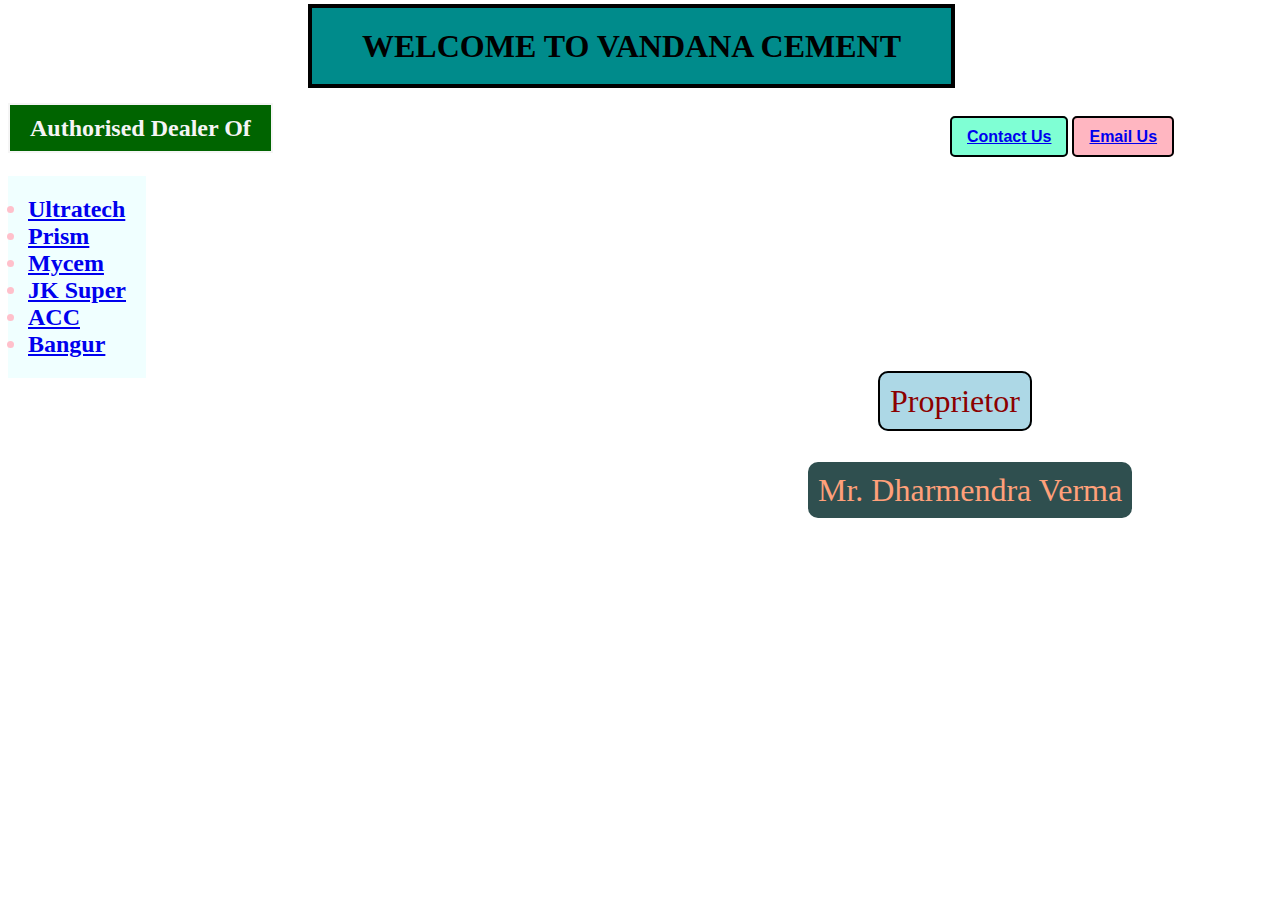
<file: index.html>
<!DOCTYPE html>
<html lang="en">

<head>
    <meta charset="UTF-8">
    <meta http-equiv="X-UA-Compatible" content="IE=edge">
    <meta name="viewport" content="width=device-width, initial-scale=1.0">
    <meta name="description" content="Vandana Cement">
    <meta name="keywords" content="Vandana Cement,Cement,Lucknow cement,dharmendra verma">
    <meta name="robots" content="INDEX,FOLLOW">
    
    <title>Vandana Cement</title>
    <link rel="stylesheet" href="vandanacement.css">

</head>

<body 
   background="https://icspolska.com/wp-content/uploads/2018/02/CONCRETE-1024x683.jpg">
    <div>
        <h1 id="mainheading">WELCOME TO VANDANA CEMENT</h1>
    </div>
    <h2>Authorised Dealer Of</h2><br>
    <ul type="disc" id="cementnames">
        <li id="u" class="cement"><a href="ultratech.html" target="_blank">Ultratech</a></li>
        <li id="p" class="cement"><a href="prism.html" target="_blank">Prism</a></li>
        <li id="m" class="cement"><a href="mycem.html" target="_blank">Mycem</a></li>
        <li id="j" class="cement"><a href="jksuper.html" target="_blank">JK Super</a></li>
        <li id="a" class="cement"><a href="acc.html" target="_blank">ACC</a></li>
        <li id="b" class="cement"><a href="bangur.html" target="_blank">Bangur</a></li>
    </ul>
    <a id="contactus" href="contactus.html"  target="_blank">Contact Us</a>
    <a id="emailus" href="email.html" target="_blank">Email Us</a>
    <p id="prop"> Proprietor </p><br>
    <p id="name">Mr. Dharmendra Verma</p>

</body>

</html>
</file>
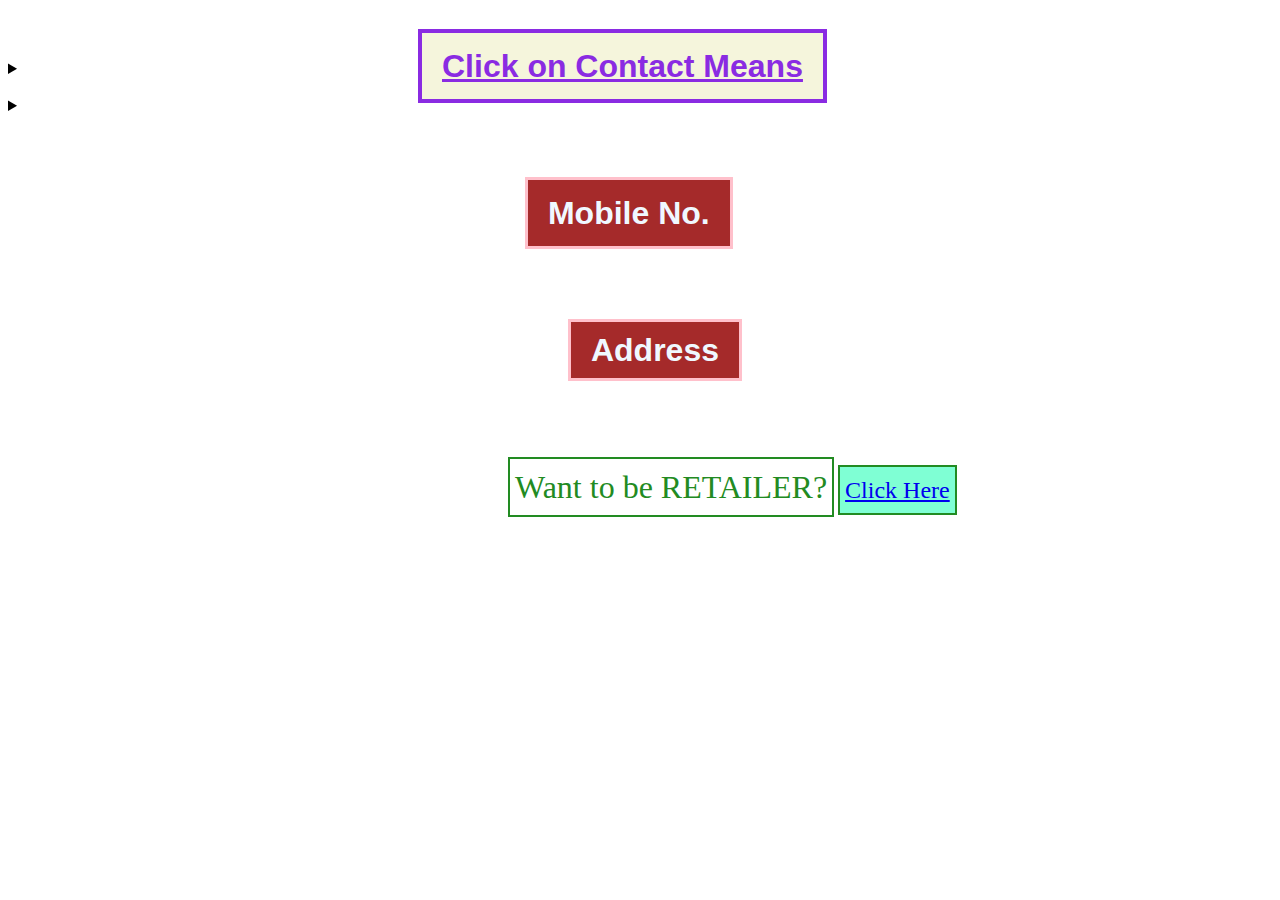
<file: contactus.html>
<!DOCTYPE html>
<html lang="en">
<head>
    <meta charset="UTF-8">
    <meta http-equiv="X-UA-Compatible" content="IE=edge">
    <meta name="viewport" content="width=device-width, initial-scale=1.0">
    <title>contact vandana cement</title>
    <link rel="stylesheet" href="contactus.css">
</head>
<body background="https://th.bing.com/th/id/OIP.UUv4w9o84keC5MPyGWhjLAAAAA?pid=ImgDet&rs=1S">
    <p id="q">Click on Contact Means</p>
   <details><summary> <p id="mn"> Mobile No.</p></summary>
    <p id="mnn" >7398761186</p></details>
    <details><summary><h1 id="ad"> Address</h1></summary>
    <h2 id="add"> B-140 Rajeev Nagar Kalyanpur Lucknow</h2></details>
    <div id="r"> Want to be RETAILER?</div>
    <div id="c"><a href="form.html">Click Here</a></div>
</body></html>
</file>
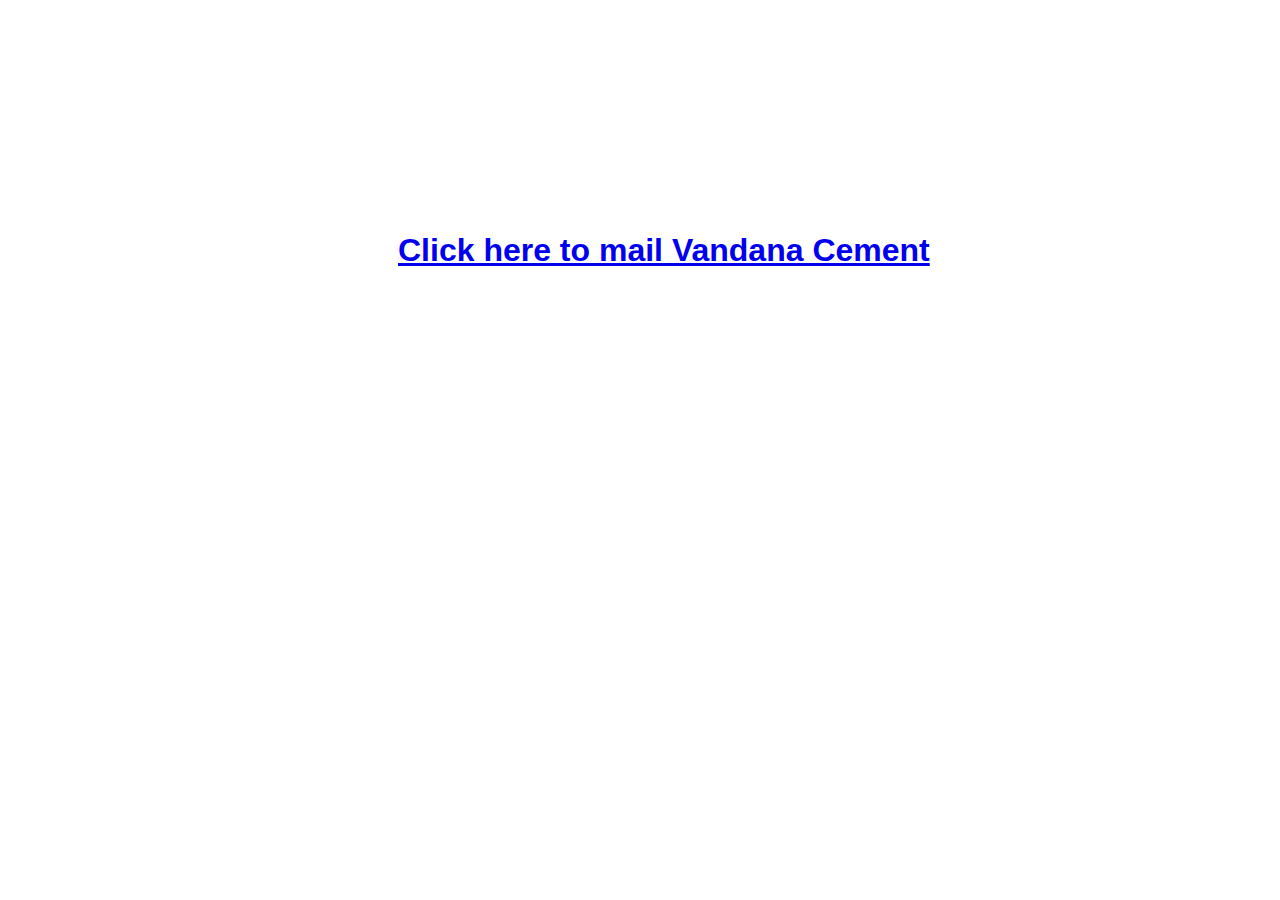
<file: email.html>
<!DOCTYPE html>
<html lang="en">
<head>
    <meta charset="UTF-8">
    <meta http-equiv="X-UA-Compatible" content="IE=edge">
    <meta name="viewport" content="width=device-width, initial-scale=1.0">
    <title>email vandana cement</title>
</head>
<style>@media  only screen and (min-width:1000px) {
#em{font-family: 'Lucida Sans', 'Lucida Sans Regular', 'Lucida Grande', 'Lucida Sans Unicode', Geneva, Verdana, sans-serif; font-size: xx-large; font-weight: bold;position: relative;top:200px;left:390px;}}
@media  only screen and (max-width:600px) {#em{font-family: 'Lucida Sans', 'Lucida Sans Regular', 'Lucida Grande', 'Lucida Sans Unicode', Geneva, Verdana, sans-serif; font-size: xx-large; font-weight: bold;position: relative;top:200px;left:60px;}}
</style>
<body background="https://th.bing.com/th/id/OIP.4jJigGkaJC7HP98TXvTEBAHaFN?pid=ImgDet&rs=1">
    
<p id="em"><a href="mailto:vandanacement123@rediffmail.com"> Click here to mail Vandana Cement</a></p>

    
</body>
</html>
</file>
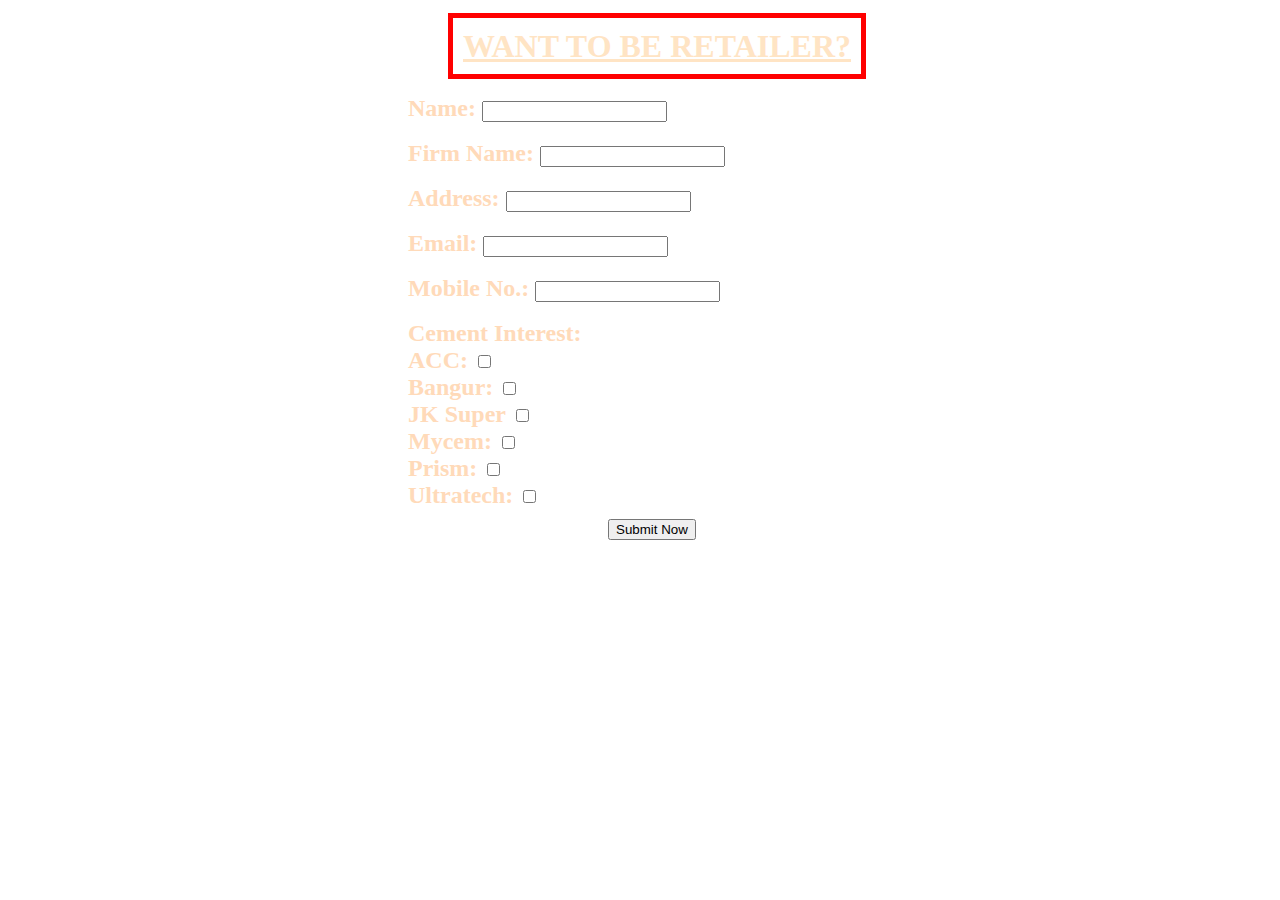
<file: form.html>
<!DOCTYPE html>
<html lang="en">
<head>
    <meta charset="UTF-8">
    <meta name="viewport" content="width=device-width, initial-scale=1.0">
    <title>Want To be Retailer?</title>
</head>
<style>@media  only screen and (min-width:1000px){
#q {
    font-size: xx-large;
    text-decoration: underline;
    font-weight: bolder;
    border: 5px red solid;
    background-color: ;
    font-family: Georgia, 'Times New Roman', Times, serif;
    text-align: center;
    display: inline;
    color: bisque;
    padding: 10px 10px;
    position: relative;
    left: 440px;
    top: 20px;
}

.fillup {
    font-size: x-large;
    font-weight: 900;
    color: peachpuff;
    position: relative;
    left: 400px;
    top: 50px;
}

#h {
    position: relative;
    left: 500px;
    top: 70px;
    color: orangered;
    font-family: 'Times New Roman', Times, serif;
    font-weight: 900;
    font-size: x-large;
}

#sn {
    position: relative;
    left: 600px;
    top: 60px;
}}
@media  only screen and (max-width:600px){
#q {
    font-size:larger;
    text-decoration: underline;
    font-weight: bolder;
    border: 3px red solid;
    background-color: ;
    font-family: Georgia, 'Times New Roman', Times, serif;
    text-align: center;
    display: inline;
    color: bisque;
    padding: 10px 10px;
    position: relative;
    left:10px;
    top: 20px;
}

.fillup {
    font-size: large;
    font-weight: 900;
    color: peachpuff;
    position: relative;
    left: 20px;
    top: 50px;
}

#sn {
    position: relative;
    left: 110px;
    top: 60px;
}}
</style>
<script>
    function submitForm(event) {
        event.preventDefault(); 
        alert("Form submitted successfully!");

        
    }
</script>

<body background="https://cdn.wallpapersafari.com/54/86/cU6JWo.jpg">
    <div id="q"> WANT TO BE RETAILER?</div>
    <form id="myForm" method="POST">
        <div class="fillup">
            Name: <input type="text" name="your" required>
        </div><br>
        <div class="fillup">
            Firm Name: <input type="text" name="firm" required>
        </div><br>
        <div class="fillup">
            Address: <input type="text" name="add">
        </div><br>
        <div class="fillup">
            Email: <input type="email" name="em">
        </div><br>
        <div class="fillup">
            Mobile No.: <input type="number" name="mn" required>
        </div><br>
        <div class="fillup"> Cement Interest:<br>
            <label for="acc">ACC:</label>
            <input type="checkbox" id="acc" name="CEMENTINTEREST[]" value="Option 1"><br>

            <label for="bangur">Bangur:</label>
            <input type="checkbox" id="bangur" name="CEMENTINTEREST[]" value="Option 2"><br>

            <label for="jk super">JK Super</label>
            <input type="checkbox" id="jk super" name="CEMENTINTEREST[]" value="Option 3"><br>

            <label for="mycem">Mycem:</label>
            <input type="checkbox" id="mycem" name="CEMENTINTEREST[]" value="Option 4"><br>

            <label for="prism">Prism:</label>
            <input type="checkbox" id="prism" name="CEMENTINTEREST[]" value="Option 5"><br>

            <label for="ultratech">Ultratech:</label>
            <input type="checkbox" id="ultratech" name="CEMENTINTEREST[]" value="Option 6"><br>
        </div>

        <div id="sn">
            <input type="submit" value="Submit Now" name="send" onclick="submitForm(event)">
        </div>
    </form>
</body>

</html>
</file>
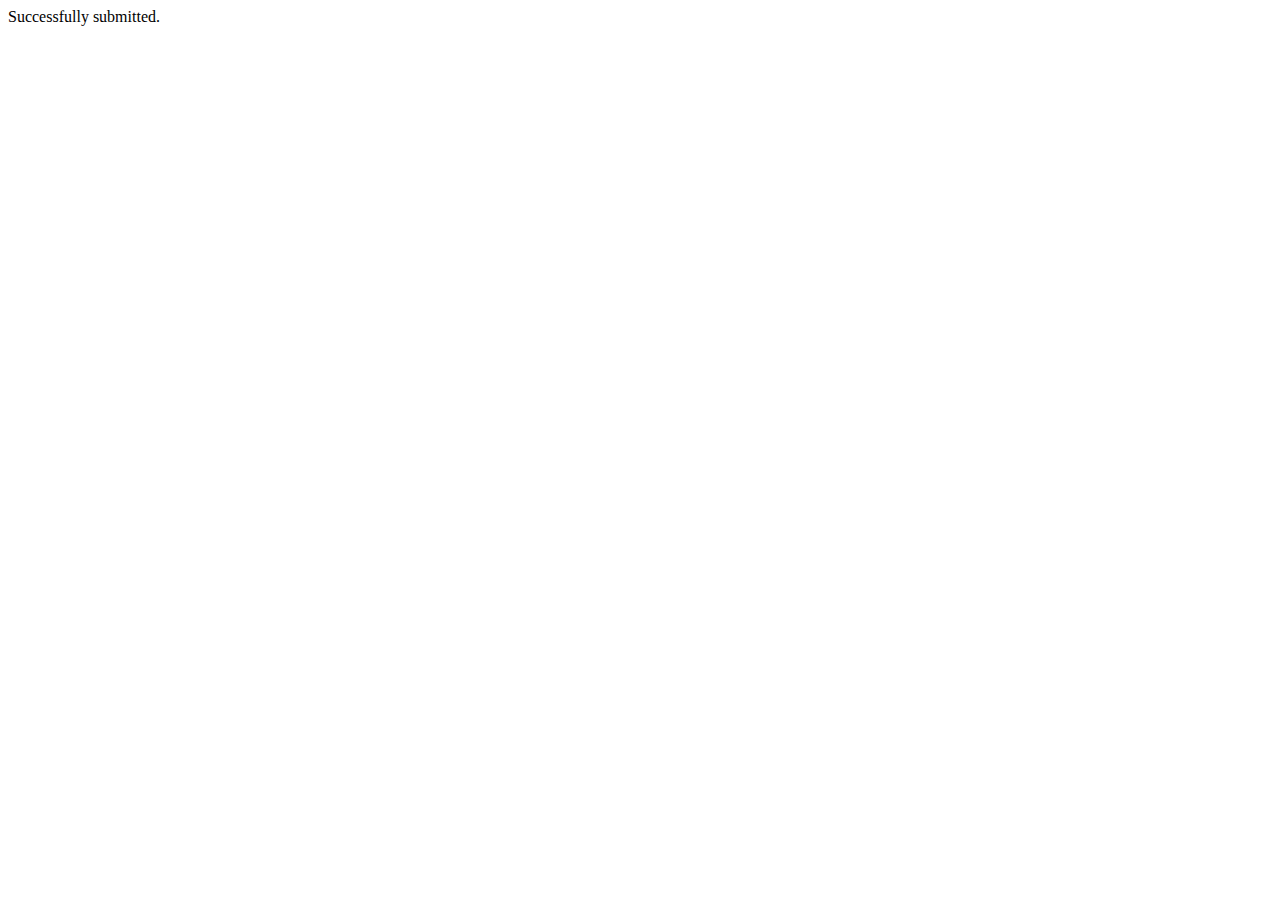
<file: success.html>
<!DOCTYPE html>
<html lang="en">
<head>
    <meta charset="UTF-8">
    <meta name="viewport" content="width=device-width, initial-scale=1.0">
    <title>Thanks</title>
</head>
<body>
   
    <div> Successfully submitted.</div>
</body>
</html>
</file>
<file: vandanacement.css>
@media  only screen and (min-width:1000px) {
   

h1{display:inline;color:black;
    font-family: 'Roboto Slab', serif;
font-size:xx-large;
font-weight:bold;
border: 4px solid black;
padding:20px 50px 20px 50px;
text-align:center; background-color:darkcyan;position: relative;left:300px;top:20px;}
h2{color:whitesmoke; background-color: darkgreen; display:inline;position: relative;top:70px;padding:10px 20px;border: 2px solid whitesmoke;}
#cementnames{position: relative;top:80px;font-family:Georgia, 'Times New Roman', Times, serif;color:pink;font-size: x-large;font-weight: bold;background-color: azure;display:inline-block;padding:20px 20px;}

#contactus{border:2px solid black; border-radius: 5px;background-color: aquamarine;position: relative; bottom:130px;left:800px;height:40px;padding: 10px 15px 10px 15px;font-family: 'Trebuchet MS', 'Lucida Sans Unicode', 'Lucida Grande', 'Lucida Sans', Arial, sans-serif;font-weight:bold;}
#emailus{border:2px solid black; border-radius: 5px;background-color:lightpink;position: relative; bottom:130px;left:800px;height:40px;padding: 10px 15px 10px 15px;font-family: 'Trebuchet MS', 'Lucida Sans Unicode', 'Lucida Grande', 'Lucida Sans', Arial, sans-serif;font-weight:bold;}
#contactus:hover{color:blue; font-size:larger;}
#emailus:hover{color:brown; font-size:larger;}
#u:hover,#b:hover,#p:hover,#m:hover,#j:hover,#a:hover{color:white;text-decoration:underline; cursor: pointer;font-size: xx-large;}
#prop{color:darkred; position:relative; left:500px; top:140px;font-size: xx-large;font-family: Cambria, Cochin, Georgia, Times, 'Times New Roman', serif;background-color:lightblue;display: inline;padding: 10px 10px 10px 10px;border:2px solid black;border-radius:10px;}
#name{color:lightsalmon; position:relative; left:800px; top:150px;font-size: xx-large;font-family: Cambria, Cochin, Georgia, Times, 'Times New Roman', serif;background-color: darkslategrey;display: inline;padding: 10px 10px 10px 10px;border-radius: 10px;}
}
@media  only screen and (max-width:600px) {
   

h1{display:block;color:black;
    font-family: 'Roboto Slab', serif;
font-size:larger;
font-weight:bolder;
border: 4px solid black;
padding:10px 25px 10px 25px;
text-align:center; background-color:darkcyan;}
h2{color:whitesmoke; background-color: darkgreen; display:inline;position: relative;top:70px;padding:10px 20px;border: 2px solid whitesmoke;}
#cementnames{position: relative;top:80px;font-family:Georgia, 'Times New Roman', Times, serif;color:pink;font-size:large;font-weight: bold;background-color: azure;display:inline-block;padding:20px 20px;}
#contactus{border:2px solid black; border-radius: 5px;background-color: aquamarine;position: relative;top:340px;right:60px;height:40px;padding: 10px 15px 10px 15px;font-family: 'Trebuchet MS', 'Lucida Sans Unicode', 'Lucida Grande', 'Lucida Sans', Arial, sans-serif;font-weight:bold;}
#emailus{border:2px solid black; border-radius: 5px;background-color:lightpink;position: relative; top:340px;right:40px;height:40px;padding: 10px 15px 10px 15px;font-family: 'Trebuchet MS', 'Lucida Sans Unicode', 'Lucida Grande', 'Lucida Sans', Arial, sans-serif;font-weight:bold;}
#contactus:hover{color:blue; font-size:larger;}
#emailus:hover{color:brown; font-size:larger;}
#u:hover,#b:hover,#p:hover,#m:hover,#j:hover,#a:hover{color:white;text-decoration:underline; cursor: pointer;font-size: xx-large;}
#prop{color:darkred; position:relative; left:120px; top:140px;font-size:x-large;font-family: Cambria, Cochin, Georgia, Times, 'Times New Roman', serif;background-color:lightblue;display: inline;padding: 10px 10px 10px 10px;border:2px solid black;border-radius:10px;}
#name{color:lightsalmon; position:relative; left:60px; top:180px;font-size: x-large;font-family: Cambria, Cochin, Georgia, Times, 'Times New Roman', serif;background-color: darkslategrey;display: inline;padding: 10px 10px 10px 10px;border-radius: 10px;}
}
</file>
<file: contactus.css>
@media  only screen and (max-width:600px) {#mn{color: aliceblue;font-size: x-large;font-weight: 900;font-family: Verdana, Geneva, Tahoma, sans-serif; text-align: center;padding: 15px 20px 15px 20px; border: 3px pink solid; background-color:brown;position: relative; top: 150px;left:70px;display: inline;}
#ad{color: aliceblue; font-size: x-large;font-weight: 900;font-family: Verdana, Geneva, Tahoma, sans-serif; text-align: center;padding: 10px 20px 10px 20px; border: 3px pink solid; background-color: brown;position: relative; top:250px;left:85px;display: inline;}
#mnn{color: aquamarine;font-size: x-large; border: 5px black solid; text-decoration: underline; position:relative; left:90px;top:200px;font-weight: bolder;display:inline;padding:10px 20px;font-family: Arial, Helvetica, sans-serif;background-color:darkblue;}
#add{color: aquamarine;font-size: large; border: 5px black solid; text-decoration: underline; position:relative;top:300px;font-weight: bolder;display:block;text-align:center;padding:10px 20px;font-family: Arial, Helvetica, sans-serif;background-color:darkblue;}
#q{color:blueviolet; background-color: beige; border: 4px blueviolet solid; padding:15px 20px 15px 20px; text-decoration: underline;position: relative; left:30spx; top:40px;display:inline;font-family: 'Trebuchet MS', 'Lucida Sans Unicode', 'Lucida Grande', 'Lucida Sans', Arial, sans-serif; font-weight: bolder;font-size:x-large; }
#r{color:forestgreen;font-size:larger;position:relative;top:350px; background-color:white;display:inline; border:2px forestgreen solid;padding:10px 5px;}
#c{color:forestgreen;font-size:large;position:relative;top:350px; background-color:aquamarine ;     display:inline; border:2px forestgreen solid;padding:10px 5px;}
}
@media  only screen and (min-width:1000px) {#mn{color: aliceblue;font-size: xx-large;font-weight: 900;font-family: Verdana, Geneva, Tahoma, sans-serif; text-align: center;padding: 15px 20px 15px 20px; border: 3px pink solid; background-color: brown;position: relative; top: 150px;left:500px;display: inline;}
#ad{color: aliceblue; font-size: xx-large;font-weight: 900;font-family: Verdana, Geneva, Tahoma, sans-serif; text-align: center;padding: 10px 20px 10px 20px; border: 3px pink solid; background-color: brown;position: relative; top:250px;left:543px;display: inline;}
#mnn{color: aquamarine;font-size: xx-large; border: 5px black solid; text-decoration: underline; position:relative; left:510px;top:200px;font-weight: bolder;display:inline;padding:10px 20px;font-family: Arial, Helvetica, sans-serif;background-color:darkblue;}
#add{color: aquamarine;font-size: xx-large; border: 5px black solid; text-decoration: underline; position:relative; left:360px;top:300px;font-weight: bolder;display:inline;padding:10px 20px;font-family: Arial, Helvetica, sans-serif;background-color:darkblue;}
#q{color:blueviolet; background-color: beige; border: 4px blueviolet solid; padding:15px 20px 15px 20px; text-decoration: underline;position: relative; left:410px; top:40px;display:inline;font-family: 'Trebuchet MS', 'Lucida Sans Unicode', 'Lucida Grande', 'Lucida Sans', Arial, sans-serif; font-weight: bolder;font-size: xx-large;}
#r{color:forestgreen;font-size: xx-large;position:relative;top:350px;left:500px; background-color:white;display:inline; border:2px forestgreen solid;padding:10px 5px;}
#c{color:forestgreen;font-size: x-large;position:relative;top:350px;left:500px; background-color:aquamarine ;     display:inline; border:2px forestgreen solid;padding:10px 5px;}
}
</file>
